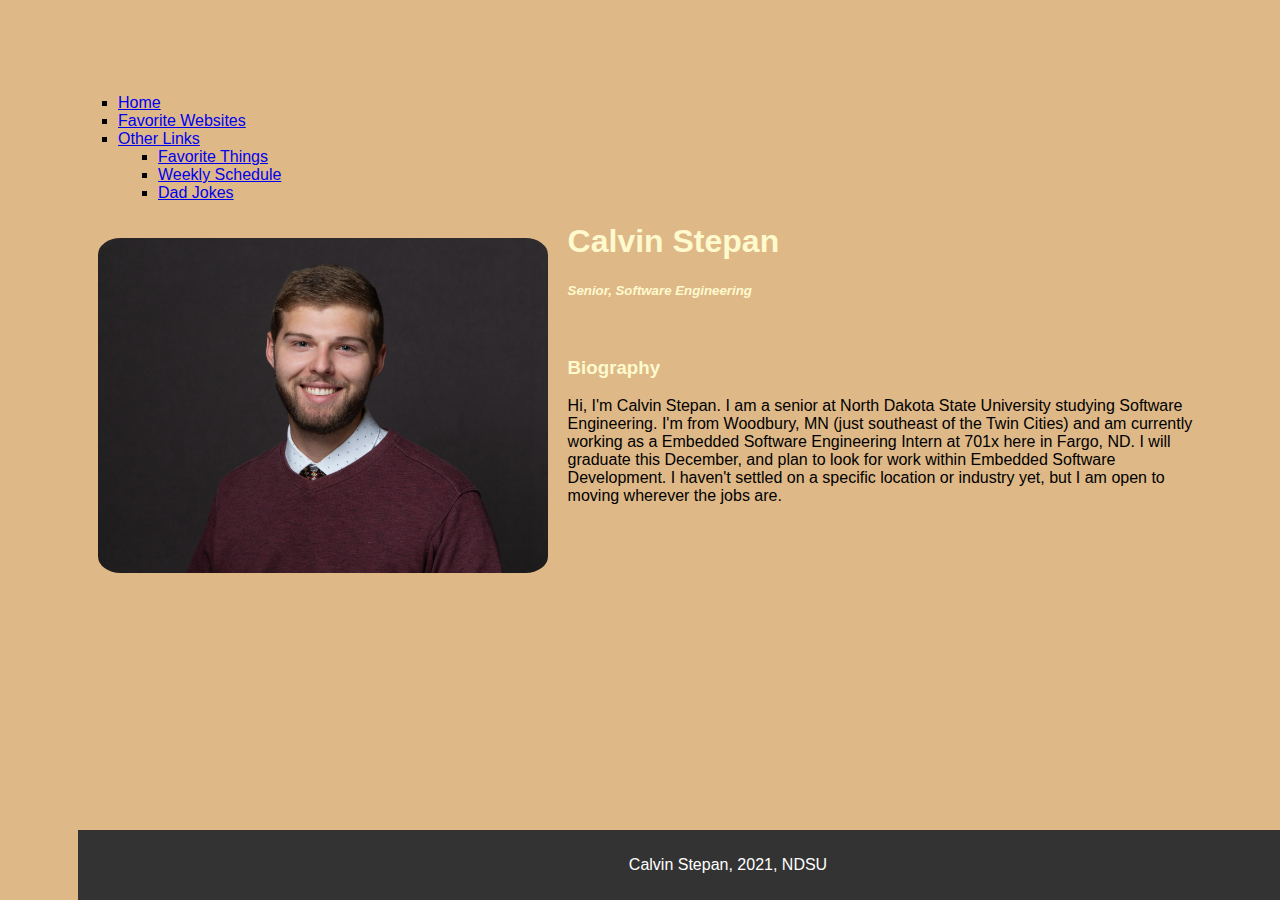
<file: index.html>
<!DOCTYPE html>
<html lang="en">
  <head>
    <meta charset="UTF-8" />
    <meta name="viewport" content="width=device-width, initial-scale=1.0" />
    <title>Document</title>
    <meta name="viewport" content="width=device-width, initial-scale=1" />
    <link
      href="https://cdn.jsdelivr.net/npm/bootstrap@5.3.2/dist/css/bootstrap.min.css"
      rel="stylesheet"
      integrity="sha384-T3c6CoIi6uLrA9TneNEoa7RxnatzjcDSCmG1MXxSR1GAsXEV/Dwwykc2MPK8M2HN"
      crossorigin="anonymous"
    />
    <link rel="stylesheet" href="css/main.css" />
  </head>
  <body>
    <script
      src="https://cdn.jsdelivr.net/npm/bootstrap@5.3.2/dist/js/bootstrap.bundle.min.js"
      integrity="sha384-C6RzsynM9kWDrMNeT87bh95OGNyZPhcTNXj1NW7RuBCsyN/o0jlpcV8Qyq46cDfL"
      crossorigin="anonymous"
    ></script>

    <div class="container">
      <nav
        class="navbar bg-dark border-bottom border-body navbar-expand-lg fixed-top"
        data-bs-theme="dark"
      >
        <div class="container-fluid">
          <div class="collapse navbar-collapse" id="navbarSupportedContent">
            <ul class="navbar-nav me-auto mb-2 mb-lg-0">
              <li class="nav-item">
                <a class="nav-link active" aria-current="page" href="index.html"
                  >Home</a
                >
              </li>
              <li class="nav-item">
                <a class="nav-link" href="../pages/links.html"
                  >Favorite Websites</a
                >
              </li>
              <li class="nav-item dropdown">
                <a
                  class="nav-link dropdown-toggle"
                  href="#"
                  role="button"
                  data-bs-toggle="dropdown"
                  aria-expanded="false"
                >
                  Other Links
                </a>
                <ul class="dropdown-menu">
                  <li>
                    <a class="dropdown-item" href="../pages/favorites.html"
                      >Favorite Things</a
                    >
                  </li>
                  <li>
                    <a class="dropdown-item" href="../pages/schedule.html"
                      >Weekly Schedule</a
                    >
                  </li>
                  <li>
                    <a class="dropdown-item" href="../pages/dadjokes.html"
                      >Dad Jokes</a
                    >
                  </li>
                </ul>
              </li>
            </ul>
          </div>
        </div>
      </nav>
    </div>

    <img
      src="../images/Updated Career Fair Headshot.jpg"
      alt="Headshot of me"
    />
    <h1 id="name">Calvin Stepan</h1>
    <h5>Senior, Software Engineering</h5>
    <br />
    <h3>Biography</h3>
    <p>
      Hi, I'm Calvin Stepan. I am a senior at North Dakota State University
      studying Software Engineering. I'm from Woodbury, MN (just southeast of
      the Twin Cities) and am currently working as a Embedded Software
      Engineering Intern at 701x here in Fargo, ND. I will graduate this
      December, and plan to look for work within Embedded Software Development.
      I haven't settled on a specific location or industry yet, but I am open to
      moving wherever the jobs are.
    </p>
  </body>
  <footer>
    <p>Calvin Stepan, 2021, NDSU</p>
  </footer>
</html>
</file>
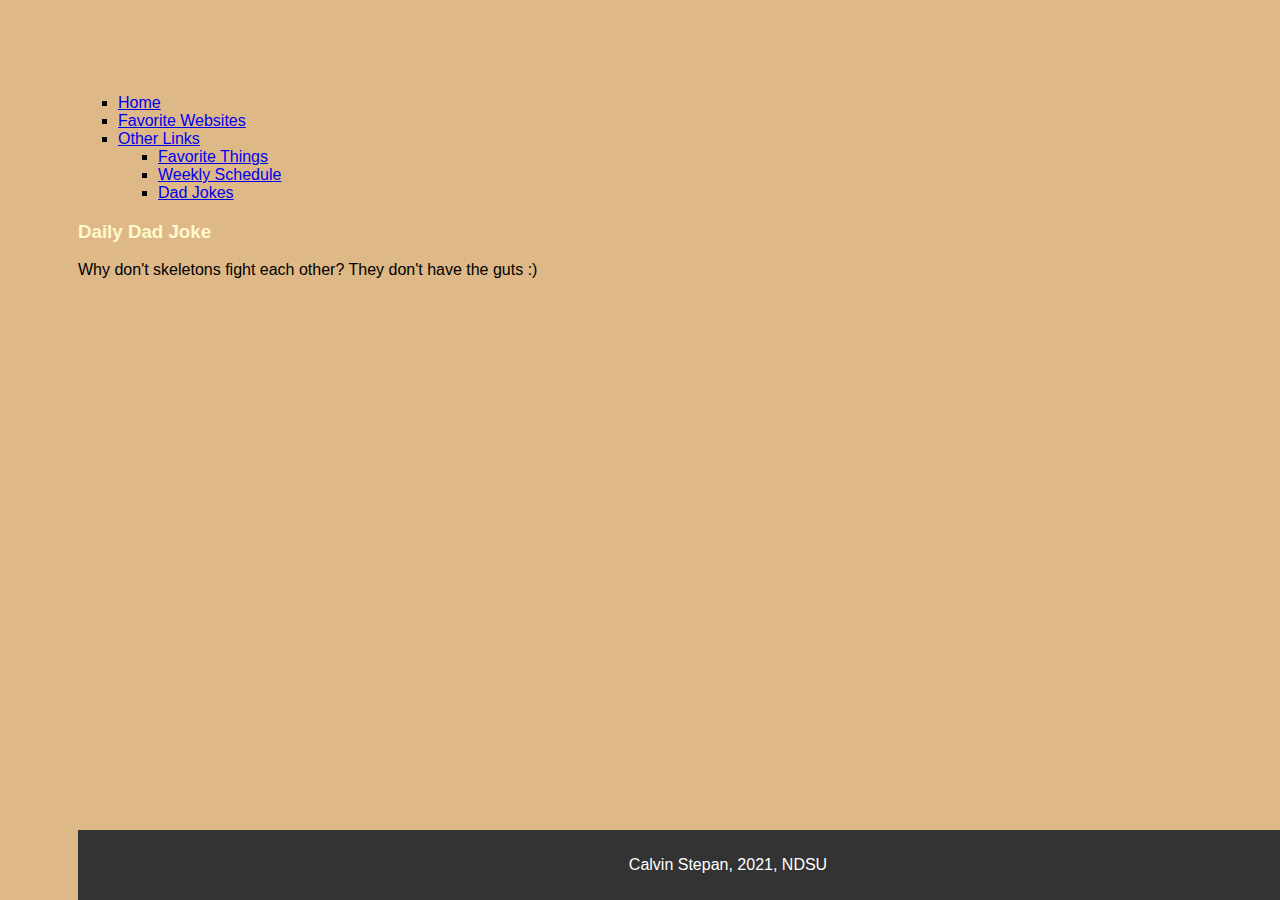
<file: pages/dadjokes.html>
<!DOCTYPE html>
<html lang="en">
  <head>
    <meta charset="UTF-8" />
    <meta name="viewport" content="width=device-width, initial-scale=1.0" />
    <title>Daily Dad Joke</title>
    <meta name="viewport" content="width=device-width, initial-scale=1" />
    <link
      href="https://cdn.jsdelivr.net/npm/bootstrap@5.3.2/dist/css/bootstrap.min.css"
      rel="stylesheet"
      integrity="sha384-T3c6CoIi6uLrA9TneNEoa7RxnatzjcDSCmG1MXxSR1GAsXEV/Dwwykc2MPK8M2HN"
      crossorigin="anonymous"
    />
    <link rel="stylesheet" href="/css/main.css" />
  </head>

  <body>
    <script
      src="https://cdn.jsdelivr.net/npm/bootstrap@5.3.2/dist/js/bootstrap.bundle.min.js"
      integrity="sha384-C6RzsynM9kWDrMNeT87bh95OGNyZPhcTNXj1NW7RuBCsyN/o0jlpcV8Qyq46cDfL"
      crossorigin="anonymous"
    ></script>
    <div class="container">
      <nav
        class="navbar bg-dark border-bottom border-body navbar-expand-lg fixed-top"
        data-bs-theme="dark"
      >
        <div class="container-fluid">
          <div class="collapse navbar-collapse" id="navbarSupportedContent">
            <ul class="navbar-nav me-auto mb-2 mb-lg-0">
              <li class="nav-item">
                <a
                  class="nav-link active"
                  aria-current="page"
                  href="../index.html"
                  >Home</a
                >
              </li>
              <li class="nav-item">
                <a class="nav-link" href="links.html">Favorite Websites</a>
              </li>
              <li class="nav-item dropdown">
                <a
                  class="nav-link dropdown-toggle"
                  href="#"
                  role="button"
                  data-bs-toggle="dropdown"
                  aria-expanded="false"
                >
                  Other Links
                </a>
                <ul class="dropdown-menu">
                  <li>
                    <a class="dropdown-item" href="favorites.html"
                      >Favorite Things</a
                    >
                  </li>
                  <li>
                    <a class="dropdown-item" href="schedule.html"
                      >Weekly Schedule</a
                    >
                  </li>
                  <li>
                    <a class="dropdown-item" href="dadjokes.html">Dad Jokes</a>
                  </li>
                </ul>
              </li>
            </ul>
          </div>
        </div>
      </nav>
    </div>

    <h3>Daily Dad Joke</h3>
    <p>Why don't skeletons fight each other? They don't have the guts :)</p>
  </body>
  <footer>
    <p>Calvin Stepan, 2021, NDSU</p>
  </footer>
</html>
</file>
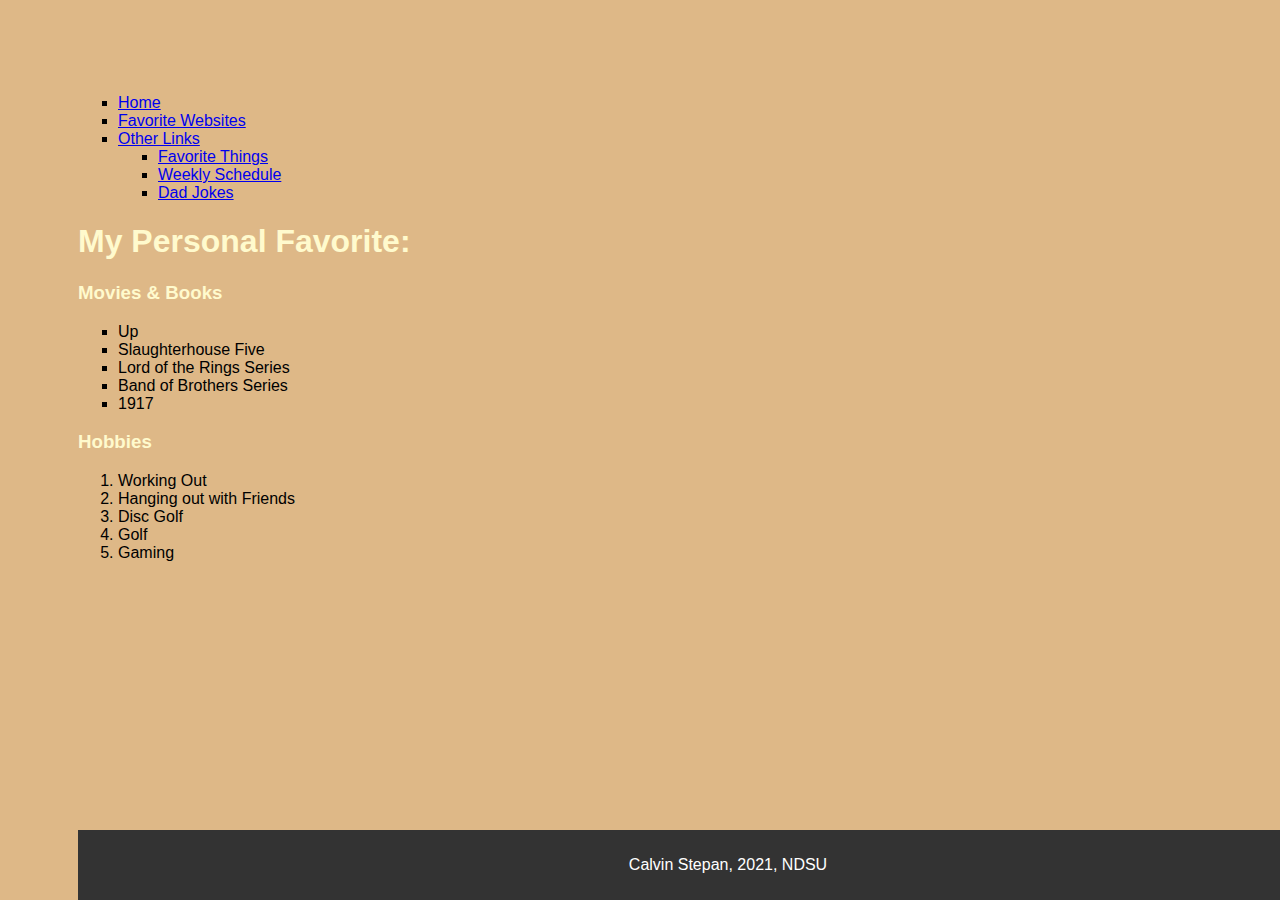
<file: pages/favorites.html>
<!DOCTYPE html>
<html lang="en">
  <head>
    <meta charset="UTF-8" />
    <meta name="viewport" content="width=device-width, initial-scale=1.0" />
    <title>Favorites</title>
    <meta name="viewport" content="width=device-width, initial-scale=1" />
    <link
      href="https://cdn.jsdelivr.net/npm/bootstrap@5.3.2/dist/css/bootstrap.min.css"
      rel="stylesheet"
      integrity="sha384-T3c6CoIi6uLrA9TneNEoa7RxnatzjcDSCmG1MXxSR1GAsXEV/Dwwykc2MPK8M2HN"
      crossorigin="anonymous"
    />
    <link rel="stylesheet" href="/css/main.css" />
  </head>

  <body>
    <script
      src="https://cdn.jsdelivr.net/npm/bootstrap@5.3.2/dist/js/bootstrap.bundle.min.js"
      integrity="sha384-C6RzsynM9kWDrMNeT87bh95OGNyZPhcTNXj1NW7RuBCsyN/o0jlpcV8Qyq46cDfL"
      crossorigin="anonymous"
    ></script>
    <div class="container">
      <div class="container">
        <nav
          class="navbar bg-dark border-bottom border-body navbar-expand-lg fixed-top"
          data-bs-theme="dark"
        >
          <div class="container-fluid">
            <div class="collapse navbar-collapse" id="navbarSupportedContent">
              <ul class="navbar-nav me-auto mb-2 mb-lg-0">
                <li class="nav-item">
                  <a class="nav-link active" aria-current="page" href="../index.html"
                    >Home</a
                  >
                </li>
                <li class="nav-item">
                  <a class="nav-link" href="links.html"
                    >Favorite Websites</a
                  >
                </li>
                <li class="nav-item dropdown">
                  <a
                    class="nav-link dropdown-toggle"
                    href="#"
                    role="button"
                    data-bs-toggle="dropdown"
                    aria-expanded="false"
                  >
                    Other Links
                  </a>
                  <ul class="dropdown-menu">
                    <li>
                      <a class="dropdown-item" href="favorites.html"
                        >Favorite Things</a
                      >
                    </li>
                    <li>
                      <a class="dropdown-item" href="schedule.html"
                        >Weekly Schedule</a
                      >
                    </li>
                    <li>
                      <a class="dropdown-item" href="dadjokes.html"
                        >Dad Jokes</a
                      >
                    </li>
                  </ul>
                </li>
              </ul>
            </div>
          </div>
        </nav>
      </div>

    <h1 id="name">My Personal Favorite:</h1>

    <h3>Movies & Books</h3>
    <ul>
      <li>Up</li>
      <li>Slaughterhouse Five</li>
      <li>Lord of the Rings Series</li>
      <li>Band of Brothers Series</li>
      <li>1917</li>
    </ul>

    <h3>Hobbies</h3>
    <ol>
      <li>Working Out</li>
      <li>Hanging out with Friends</li>
      <li>Disc Golf</li>
      <li>Golf</li>
      <li>Gaming</li>
    </ol>
  </body>
  <footer>
    <p>Calvin Stepan, 2021, NDSU</p>
  </footer>
</html>
</file>
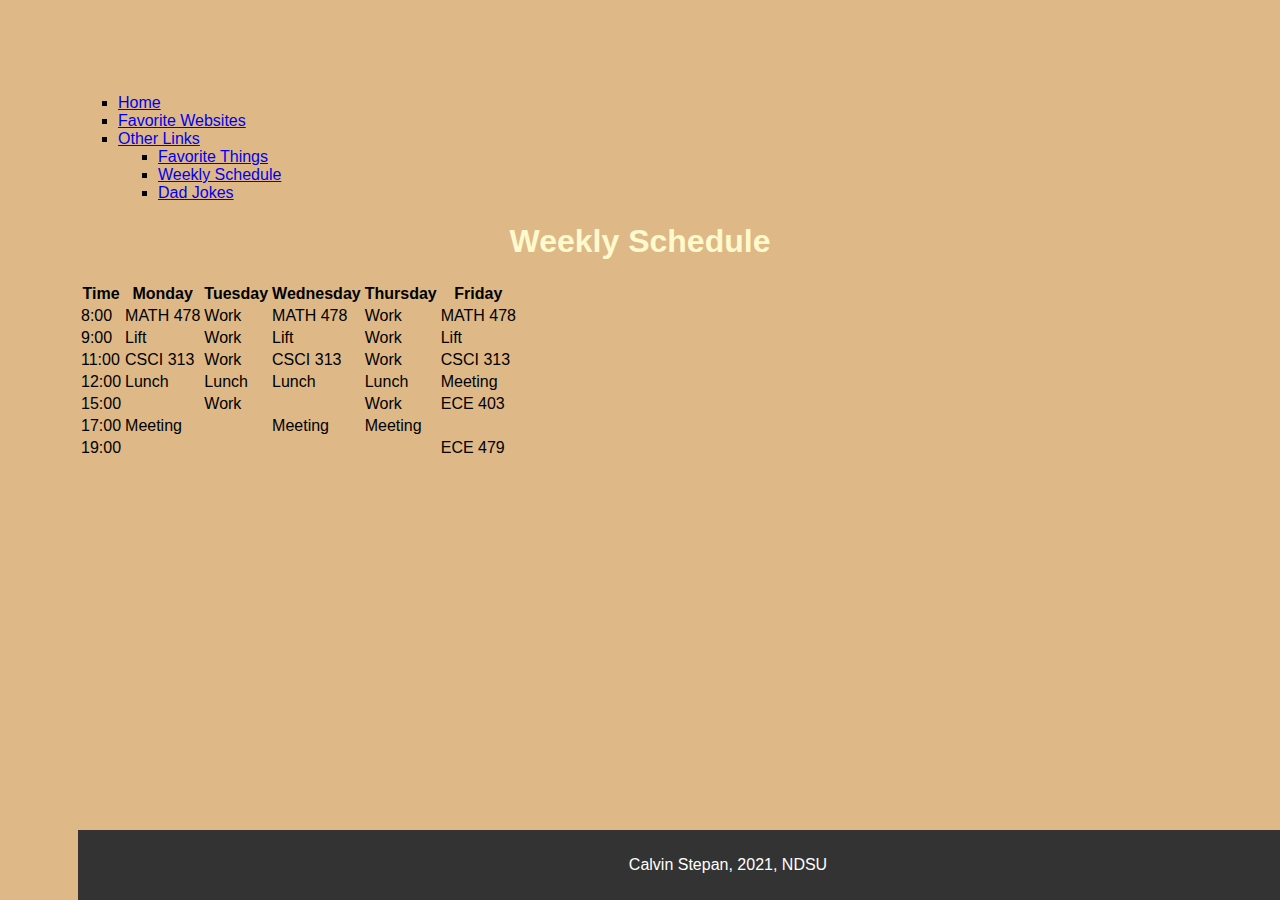
<file: pages/schedule.html>
<!DOCTYPE html>
<html lang="en">
  <head>
    <meta charset="UTF-8" />
    <meta name="viewport" content="width=device-width, initial-scale=1.0" />
    <title>Class Schedule</title>
    <meta name="viewport" content="width=device-width, initial-scale=1" />
    <link
      href="https://cdn.jsdelivr.net/npm/bootstrap@5.3.2/dist/css/bootstrap.min.css"
      rel="stylesheet"
      integrity="sha384-T3c6CoIi6uLrA9TneNEoa7RxnatzjcDSCmG1MXxSR1GAsXEV/Dwwykc2MPK8M2HN"
      crossorigin="anonymous"
    />
    <link rel="stylesheet" href="/css/main.css" />
  </head>
  <body>
    <script
      src="https://cdn.jsdelivr.net/npm/bootstrap@5.3.2/dist/js/bootstrap.bundle.min.js"
      integrity="sha384-C6RzsynM9kWDrMNeT87bh95OGNyZPhcTNXj1NW7RuBCsyN/o0jlpcV8Qyq46cDfL"
      crossorigin="anonymous"
    ></script>

    <div class="container">
      <nav
        class="navbar bg-dark border-bottom border-body navbar-expand-lg fixed-top"
        data-bs-theme="dark"
      >
        <div class="container-fluid">
          <div class="collapse navbar-collapse" id="navbarSupportedContent">
            <ul class="navbar-nav me-auto mb-2 mb-lg-0">
              <li class="nav-item">
                <a
                  class="nav-link active"
                  aria-current="page"
                  href="../index.html"
                  >Home</a
                >
              </li>
              <li class="nav-item">
                <a class="nav-link" href="links.html">Favorite Websites</a>
              </li>
              <li class="nav-item dropdown">
                <a
                  class="nav-link dropdown-toggle"
                  href="#"
                  role="button"
                  data-bs-toggle="dropdown"
                  aria-expanded="false"
                >
                  Other Links
                </a>
                <ul class="dropdown-menu">
                  <li>
                    <a class="dropdown-item" href="favorites.html"
                      >Favorite Things</a
                    >
                  </li>
                  <li>
                    <a class="dropdown-item" href="schedule.html"
                      >Weekly Schedule</a
                    >
                  </li>
                  <li>
                    <a class="dropdown-item" href="dadjokes.html">Dad Jokes</a>
                  </li>
                </ul>
              </li>
            </ul>
          </div>
        </div>
      </nav>
    </div>

    <h1>Weekly Schedule</h1>
    <table
      class="table table-striped-columns table-hover table-bordered border-secondary"
    >
      <thead class="">
        <th>Time</th>
        <th>Monday</th>
        <th>Tuesday</th>
        <th>Wednesday</th>
        <th>Thursday</th>
        <th>Friday</th>
      </thead>

      <tr>
        <td>8:00</td>
        <td>MATH 478</td>
        <td>Work</td>
        <td>MATH 478</td>
        <td>Work</td>
        <td>MATH 478</td>
      </tr>
      <tr>
        <td>9:00</td>
        <td>Lift</td>
        <td>Work</td>
        <td>Lift</td>
        <td>Work</td>
        <td>Lift</td>
      </tr>
      <tr>
        <td>11:00</td>
        <td>CSCI 313</td>
        <td>Work</td>
        <td>CSCI 313</td>
        <td>Work</td>
        <td>CSCI 313</td>
      </tr>
      <tr>
        <td>12:00</td>
        <td>Lunch</td>
        <td>Lunch</td>
        <td>Lunch</td>
        <td>Lunch</td>
        <td>Meeting</td>
      </tr>
      <tr>
        <td>15:00</td>
        <td></td>
        <td>Work</td>
        <td></td>
        <td>Work</td>
        <td>ECE 403</td>
      </tr>
      <tr>
        <td>17:00</td>
        <td>Meeting</td>
        <td></td>
        <td>Meeting</td>
        <td>Meeting</td>
        <td></td>
      </tr>
      <tr>
        <td>19:00</td>
        <td></td>
        <td></td>
        <td></td>
        <td></td>
        <td>ECE 479</td>
      </tr>
    </table>
  </body>
  <footer>
    <p>Calvin Stepan, 2021, NDSU</p>
  </footer>
</html>
</file>
<file: css/main.css>
body {
    padding: 70px;
    font-family: 'Franklin Gothic Medium', 'Arial Narrow', Arial, sans-serif;
    background-color: burlywood;
}

img {
    width: 40%;
    height: 50%;
    border-radius: 5%;
    float: left;
    margin: 20px;
}

footer {
    text-align: center;
    padding: 10px;
    background-color: #333;
    color: white;
    position: fixed;
    bottom: 0;
    width: 100%;
}

h1 {
    text-align: center;
    color: lemonchiffon;
}

#name {
    text-align: left;
}

h5 {
    font-style: italic;
    color: lemonchiffon;
}

h3 {
    color: lemonchiffon;
}

ul {
    list-style-type: square;
}

#links li:hover a{
    color: white;
}
</file>
